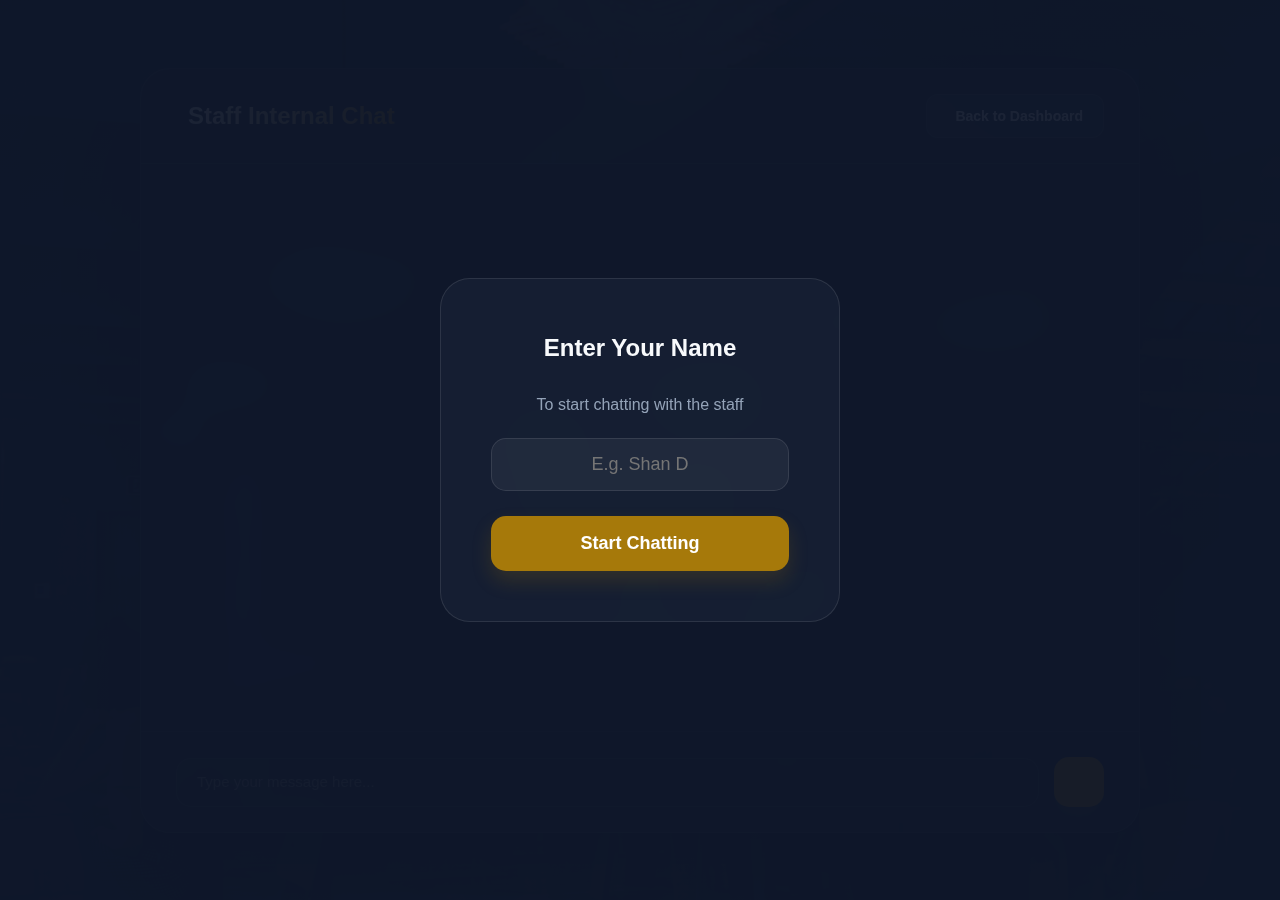
<file: staff-chat.html>
<!DOCTYPE html>
<html lang="en">

<head>
    <meta charset="UTF-8">
    <meta name="viewport" content="width=device-width, initial-scale=1.0">
    <title>Staff Chat | DinePro Advisors</title>
    <link rel="stylesheet" href="style.css">
    <link rel="preconnect" href="https://fonts.googleapis.com">
    <link rel="preconnect" href="https://fonts.gstatic.com" crossorigin>
    <link href="https://fonts.googleapis.com/css2?family=Outfit:wght@300;400;600;700;800&display=swap" rel="stylesheet">
    <link rel="icon" type="image/png" href="logo.png.png">
    <link rel="stylesheet" href="https://cdnjs.cloudflare.com/ajax/libs/font-awesome/6.4.0/css/all.min.css">
    <style>
        :root {
            --admin-bg: #0f172a;
            --admin-card: rgba(15, 23, 42, 0.6);
            --admin-accent: #A6790A;
            --glass: rgba(30, 41, 59, 0.45);
            --glass-border: rgba(255, 255, 255, 0.1);
        }

        body.chat-mode {
            background-color: var(--admin-bg);
            background-image: linear-gradient(rgba(15, 23, 42, 0.85), rgba(15, 23, 42, 0.95)), url('hero2.jpg');
            background-size: cover;
            background-position: center;
            background-attachment: fixed;
            color: #f8fafc;
            height: 100vh;
            display: flex;
            flex-direction: column;
            font-family: 'Outfit', sans-serif;
            overflow: hidden;
        }

        .chat-container {
            max-width: 1000px;
            width: 95%;
            height: 85vh;
            margin: auto;
            background: var(--glass);
            backdrop-filter: blur(20px);
            -webkit-backdrop-filter: blur(20px);
            border-radius: 30px;
            border: 1px solid var(--glass-border);
            display: flex;
            flex-direction: column;
            box-shadow: 0 50px 100px rgba(0, 0, 0, 0.5);
            animation: slideIn 0.8s cubic-bezier(0.175, 0.885, 0.32, 1.275);
        }

        @keyframes slideIn {
            from {
                opacity: 0;
                transform: translateY(30px) scale(0.95);
            }

            to {
                opacity: 1;
                transform: translateY(0) scale(1);
            }
        }

        .chat-header {
            padding: 25px 35px;
            border-bottom: 1px solid var(--glass-border);
            display: flex;
            justify-content: space-between;
            align-items: center;
            background: rgba(255, 255, 255, 0.02);
        }

        .chat-header h1 {
            font-size: 24px;
            font-weight: 800;
            background: linear-gradient(to right, #fff, var(--admin-accent));
            -webkit-background-clip: text;
            -webkit-text-fill-color: transparent;
            margin: 0;
            display: flex;
            align-items: center;
            gap: 12px;
        }

        .chat-messages {
            flex-grow: 1;
            padding: 30px;
            overflow-y: auto;
            display: flex;
            flex-direction: column;
            gap: 20px;
            scroll-behavior: smooth;
        }

        .chat-messages::-webkit-scrollbar {
            width: 6px;
        }

        .chat-messages::-webkit-scrollbar-thumb {
            background: rgba(255, 255, 255, 0.1);
            border-radius: 10px;
        }

        .message {
            max-width: 70%;
            padding: 15px 20px;
            border-radius: 20px;
            position: relative;
            animation: fadeInMsg 0.4s ease;
        }

        @keyframes fadeInMsg {
            from {
                opacity: 0;
                transform: translateX(-10px);
            }

            to {
                opacity: 1;
                transform: translateX(0);
            }
        }

        .message.received {
            align-self: flex-start;
            background: rgba(255, 255, 255, 0.05);
            border: 1px solid var(--glass-border);
            border-bottom-left-radius: 5px;
        }

        .message.sent {
            align-self: flex-end;
            background: linear-gradient(135deg, var(--admin-accent), #8B5E3C);
            color: white;
            border-bottom-right-radius: 5px;
            box-shadow: 0 10px 20px rgba(166, 121, 10, 0.2);
        }

        .message-info {
            font-size: 11px;
            margin-bottom: 5px;
            font-weight: 700;
            text-transform: uppercase;
            letter-spacing: 1px;
            opacity: 0.7;
        }

        .message-time {
            font-size: 10px;
            margin-top: 5px;
            text-align: right;
            opacity: 0.5;
        }

        .chat-input-area {
            padding: 25px 35px;
            background: rgba(0, 0, 0, 0.1);
            border-top: 1px solid var(--glass-border);
            display: flex;
            gap: 15px;
            align-items: center;
        }

        .chat-input {
            flex-grow: 1;
            background: rgba(255, 255, 255, 0.03);
            border: 1px solid var(--glass-border);
            border-radius: 15px;
            padding: 15px 20px;
            color: white;
            font-family: inherit;
            font-size: 15px;
            outline: none;
            transition: 0.3s;
        }

        .chat-input:focus {
            background: rgba(255, 255, 255, 0.07);
            border-color: var(--admin-accent);
            box-shadow: 0 0 15px rgba(166, 121, 10, 0.1);
        }

        .send-btn {
            width: 50px;
            height: 50px;
            border-radius: 15px;
            background: var(--admin-accent);
            border: none;
            color: white;
            cursor: pointer;
            display: flex;
            justify-content: center;
            align-items: center;
            font-size: 18px;
            transition: 0.3s;
            box-shadow: 0 10px 20px rgba(166, 121, 10, 0.2);
        }

        .send-btn:hover {
            transform: scale(1.05) translateY(-2px);
            background: #BF8C12;
            box-shadow: 0 15px 30px rgba(166, 121, 10, 0.3);
        }

        .back-btn {
            background: rgba(255, 255, 255, 0.05);
            border: 1px solid var(--glass-border);
            color: #fff;
            padding: 10px 20px;
            border-radius: 12px;
            text-decoration: none;
            font-size: 14px;
            font-weight: 600;
            transition: 0.3s;
            display: flex;
            align-items: center;
            gap: 8px;
        }

        .back-btn:hover {
            background: rgba(255, 255, 255, 0.1);
            border-color: #fff;
        }

        #name-gate {
            position: fixed;
            top: 0;
            left: 0;
            width: 100%;
            height: 100%;
            background: rgba(15, 23, 42, 0.95);
            display: flex;
            justify-content: center;
            align-items: center;
            z-index: 1000;
        }

        .name-card {
            background: var(--glass);
            padding: 50px;
            border-radius: 30px;
            border: 1px solid var(--glass-border);
            text-align: center;
            width: 100%;
            max-width: 400px;
        }

        .name-card h2 {
            margin-bottom: 25px;
            font-weight: 800;
        }

        .name-card input {
            width: 100%;
            padding: 15px;
            background: rgba(255, 255, 255, 0.05);
            border: 1px solid var(--glass-border);
            border-radius: 15px;
            color: white;
            text-align: center;
            font-size: 18px;
            margin-bottom: 25px;
            outline: none;
        }
    </style>
</head>

<body class="chat-mode">

    <div id="name-gate">
        <div class="name-card">
            <h2>Enter Your Name</h2>
            <p style="color: #94a3b8; margin-bottom: 20px;">To start chatting with the staff</p>
            <input type="text" id="staff-name" placeholder="E.g. Shan D" autofocus>
            <button class="send-btn" style="width: 100%; border-radius: 15px; height: 55px; font-weight: 700;"
                onclick="joinChat()">Start Chatting</button>
        </div>
    </div>

    <div class="chat-container">
        <div class="chat-header">
            <h1><i class="fas fa-comments"></i> Staff Internal Chat</h1>
            <div style="display: flex; gap: 15px;">
                <span id="display-name"
                    style="font-size: 14px; font-weight: 600; color: var(--admin-accent); margin-top: 10px;"></span>
                <a href="admin.html" class="back-btn"><i class="fas fa-arrow-left"></i> Back to Dashboard</a>
            </div>
        </div>

        <div class="chat-messages" id="chat-messages">
            <!-- Messages injected here -->
        </div>

        <div class="chat-input-area">
            <input type="text" id="message-input" class="chat-input" placeholder="Type your message here...">
            <button class="send-btn" id="send-btn" onclick="sendMessage()">
                <i class="fas fa-paper-plane"></i>
            </button>
        </div>
    </div>

    <script type="module" src="firebase-init.js"></script>
    <script>
        let currentUser = "";

        function joinChat() {
            const name = document.getElementById('staff-name').value.trim();
            if (name) {
                currentUser = name;
                document.getElementById('display-name').innerText = "Logged in as: " + name;
                document.getElementById('name-gate').style.display = 'none';
                sessionStorage.setItem('staffName', name);
                initChatSync();
            }
        }

        // Check for existing session
        window.onload = () => {
            const savedName = sessionStorage.getItem('staffName');
            if (savedName) {
                currentUser = savedName;
                document.getElementById('display-name').innerText = "Logged in as: " + savedName;
                document.getElementById('name-gate').style.display = 'none';
                initChatSync();
            }
        };

        function initChatSync() {
            if (typeof window.firebaseDB === 'undefined') {
                window.addEventListener('firebaseLoaded', initChatSync);
                return;
            }

            const chatRef = window.firebaseRef(window.firebaseDB, 'dinepro/staff_chat');
            window.firebaseOnValue(chatRef, (snapshot) => {
                const data = snapshot.val();
                const container = document.getElementById('chat-messages');
                container.innerHTML = '';

                if (data) {
                    Object.values(data).forEach(msg => {
                        const msgDiv = document.createElement('div');
                        const isSent = msg.user === currentUser;
                        msgDiv.className = `message ${isSent ? 'sent' : 'received'}`;

                        const time = new Date(msg.timestamp).toLocaleTimeString([], { hour: '2-digit', minute: '2-digit' });

                        msgDiv.innerHTML = `
                            ${!isSent ? `<div class="message-info">${msg.user}</div>` : ''}
                            <div class="message-body">${msg.text}</div>
                            <div class="message-time">${time}</div>
                        `;
                        container.appendChild(msgDiv);
                    });
                    container.scrollTop = container.scrollHeight;
                }
            });
        }

        function sendMessage() {
            const input = document.getElementById('message-input');
            const text = input.value.trim();

            if (text && window.firebaseDB) {
                const chatRef = window.firebaseRef(window.firebaseDB, 'dinepro/staff_chat');
                window.firebasePush(chatRef, {
                    user: currentUser,
                    text: text,
                    timestamp: Date.now()
                });
                input.value = '';
            }
        }

        // Enter key to send
        document.getElementById('message-input').addEventListener('keypress', (e) => {
            if (e.key === 'Enter') sendMessage();
        });

        document.getElementById('staff-name').addEventListener('keypress', (e) => {
            if (e.key === 'Enter') joinChat();
        });
    </script>
</body>

</html>
</file>
<file: style.css>
:root {
    --primary-color: #5D3A1A;
    /* Rich Brown */
    --secondary-color: #8B5E3C;
    /* Warm Earth */
    --accent-color: #A6790A;
    /* Golden Ochre */
    --text-color: #231206;
    /* Ultra-Dark Espresso for readability */
    --text-light: #5D3A1A;
    --light-gray: #F8F4F0;
    /* Cream Dust */
    --white: #ffffff;
    --glass: rgba(10, 14, 23, 0.8);
    --glass-border: rgba(255, 255, 255, 0.1);
    --transition: all 0.5s cubic-bezier(0.23, 1, 0.32, 1);
}

@keyframes fadeInUp {
    from {
        opacity: 0;
        transform: translateY(30px);
    }

    to {
        opacity: 1;
        transform: translateY(0);
    }
}

@keyframes slideInRight {
    from {
        opacity: 0;
        transform: translateX(50px);
    }

    to {
        opacity: 1;
        transform: translateX(0);
    }
}

* {
    margin: 0;
    padding: 0;
    box-sizing: border-box;
}

body {
    font-family: 'Outfit', sans-serif;
    line-height: 1.6;
    color: var(--white);
    background-color: #020617;
    overflow-x: hidden;
}

.container {
    max-width: 1200px;
    margin: 0 auto;
    padding: 0 20px;
}

/* Top Bar */
.top-bar {
    background: var(--primary-color);
    color: var(--white);
    padding: 10px 0;
    font-size: 14px;
}

.top-bar .container {
    display: flex;
    justify-content: space-between;
    align-items: center;
}

.contact-info span {
    margin-right: 20px;
}

.contact-info i {
    color: var(--secondary-color);
    margin-right: 8px;
}

.top-right {
    display: flex;
    align-items: center;
}

.social-links {
    margin-right: 25px;
}

.social-links a {
    color: var(--white);
    margin-left: 15px;
    transition: var(--transition);
}

.social-links a:hover {
    color: var(--secondary-color);
}

.lang-selector {
    display: flex;
    align-items: center;
    cursor: pointer;
    border-left: 1px solid rgba(255, 255, 255, 0.2);
    padding-left: 20px;
}

.lang-selector img {
    width: 20px;
    margin-right: 8px;
}

/* Header & Nav */
header {
    background: rgba(10, 14, 23, 0.8);
    backdrop-filter: blur(20px);
    -webkit-backdrop-filter: blur(20px);
    border-bottom: 1px solid rgba(255, 255, 255, 0.1);
    padding: 10px 0;
    position: sticky;
    top: 0;
    z-index: 1000;
    transition: var(--transition);
}

header .container {
    display: flex;
    justify-content: space-between;
    align-items: center;
}

.logo {
    display: flex;
    align-items: center;
}

.logo-icon {
    width: 80px;
    height: 80px;
    background: var(--white);
    border-radius: 50%;
    display: flex;
    justify-content: center;
    align-items: center;
    overflow: hidden;
    margin-right: 20px;
    box-shadow: 0 4px 20px rgba(93, 58, 26, 0.15);
}

.logo-icon img {
    width: 100%;
    height: 100%;
    object-fit: contain;
    padding: 2px;
}

.logo-text {
    display: flex;
    flex-direction: column;
    justify-content: center;
}

.logo-text .main {
    font-size: 32px;
    font-weight: 800;
    letter-spacing: -0.5px;
    color: var(--white);
    line-height: 1;
}

.logo-text .sub {
    font-size: 14px;
    letter-spacing: 6px;
    font-weight: 600;
    color: var(--secondary-color);
    text-transform: uppercase;
    margin-top: 5px;
}

.nav-links {
    display: flex;
    list-style: none;
}

.nav-links li {
    margin-left: 30px;
    position: relative;
}

.nav-links a {
    text-decoration: none;
    color: var(--white);
    font-weight: 600;
    font-size: 13px;
    letter-spacing: 1px;
    transition: var(--transition);
    opacity: 0.8;
}

.nav-links a:hover,
.nav-links a.active {
    color: var(--accent-color);
    opacity: 1;
}

.dropdown-menu {
    position: absolute;
    top: 100%;
    left: 0;
    background: rgba(10, 14, 23, 0.95);
    backdrop-filter: blur(15px);
    -webkit-backdrop-filter: blur(15px);
    border: 1px solid var(--glass-border);
    list-style: none;
    padding: 10px 0;
    min-width: 220px;
    opacity: 0;
    visibility: hidden;
    transform: translateY(15px);
    transition: var(--transition);
    border-radius: 12px;
    box-shadow: 0 10px 30px rgba(0, 0, 0, 0.5);
}

.dropdown:hover .dropdown-menu {
    opacity: 1;
    visibility: visible;
    transform: translateY(0);
}

.dropdown-menu li {
    margin: 0;
}

.dropdown-menu a {
    padding: 12px 20px;
    display: block;
    font-size: 13px;
    color: var(--white);
    opacity: 0.8;
}

.dropdown-menu a:hover {
    background: rgba(0, 242, 255, 0.1);
    color: var(--secondary-color);
    opacity: 1;
}

/* Hero Section */
.hero {
    height: 80vh;
    position: relative;
    color: var(--white);
    overflow: hidden;
}

/* Hero Section Slider Styles */
.hero-slider {
    width: 100%;
    height: 100%;
    position: relative;
    overflow: hidden;
}

.slide {
    position: absolute;
    top: 0;
    left: 0;
    width: 100%;
    height: 100%;
    opacity: 0;
    visibility: hidden;
    transition: opacity 1s ease-in-out, transform 1.5s ease;
    background-size: cover;
    background-position: center;
    display: flex;
    align-items: center;
    z-index: 1;
}

.slide.active {
    opacity: 1;
    visibility: visible;
    z-index: 2;
}

.slide.active .hero-content {
    animation: fadeInUp 1s ease forwards 0.5s;
}

.slide .hero-content {
    opacity: 0;
    max-width: 800px;
    position: relative;
    z-index: 2;
}

.tagline {
    background: var(--primary-color);
    color: white;
    display: inline-block;
    padding: 8px 18px;
    font-weight: 700;
    font-size: 13px;
    letter-spacing: 3px;
    margin-bottom: 25px;
    border-left: 4px solid var(--secondary-color);
}

.hero h1 {
    font-size: 72px;
    line-height: 1.1;
    font-weight: 800;
    margin-bottom: 25px;
    color: var(--white);
}

.hero h1 span {
    background: linear-gradient(to right, var(--secondary-color), var(--accent-color));
    background-clip: text;
    -webkit-background-clip: text;
    -webkit-text-fill-color: transparent;
    padding: 0;
}

.hero p {
    font-size: 18px;
    margin-bottom: 30px;
    opacity: 0.9;
}

.btn {
    display: inline-block;
    padding: 15px 35px;
    text-decoration: none;
    font-weight: 600;
    font-size: 16px;
    border-radius: 5px;
    transition: var(--transition);
    cursor: pointer;
}

.hero-btns .btn {
    margin-right: 15px;
}

.btn-primary {
    background: var(--primary-color);
    color: var(--white);
}

.btn-primary:hover {
    background: var(--accent-color);
}

.btn-outline {
    border: 2px solid var(--white);
    color: var(--white);
}

.btn-outline:hover {
    background: var(--white);
    color: var(--primary-color);
}

.slider-arrows {
    position: absolute;
    width: 100%;
    top: 50%;
    transform: translateY(-50%);
    display: flex;
    justify-content: space-between;
    padding: 0 30px;
    z-index: 5;
}

.arrow {
    width: 50px;
    height: 50px;
    background: rgba(255, 255, 255, 0.2);
    display: flex;
    justify-content: center;
    align-items: center;
    border-radius: 50%;
    cursor: pointer;
    transition: var(--transition);
}

.arrow:hover {
    background: var(--secondary-color);
}

/* Mini Features */
.mini-features {
    background: rgba(255, 255, 255, 0.03);
    backdrop-filter: blur(10px);
    -webkit-backdrop-filter: blur(10px);
    color: var(--white);
    padding: 40px 0;
    border-top: 1px solid rgba(255, 255, 255, 0.1);
    border-bottom: 1px solid rgba(255, 255, 255, 0.1);
}

.mini-features .container {
    display: flex;
    justify-content: space-around;
}

.feature-item {
    text-align: center;
}

.feature-item i {
    font-size: 30px;
    color: var(--secondary-color);
    margin-bottom: 15px;
}

/* About Section */
.about-section {
    background: transparent;
    position: relative;
    overflow: hidden;
}

.about-section::before {
    content: '';
    position: absolute;
    top: 0;
    left: 0;
    width: 100%;
    height: 100%;
    background: radial-gradient(circle at 10% 20%, rgba(166, 121, 10, 0.02) 0%, transparent 40%);
    pointer-events: none;
}

@media (max-width: 992px) {
    .about-grid {
        grid-template-columns: 1fr !important;
        gap: 40px !important;
        text-align: center;
    }

    .about-text .section-header {
        text-align: center !important;
    }

    .about-text .divider {
        margin: 0 auto !important;
    }
}

/* Services */
.section-padding {
    padding: 100px 0;
}

.section-header {
    text-align: center;
    margin-bottom: 70px;
}

.tagline {
    display: inline-block;
    background: var(--light-gray);
    border-left: 4px solid var(--accent-color);
    padding: 10px 25px;
    color: var(--primary-color);
    font-size: 14px;
    font-weight: 700;
    letter-spacing: 2px;
    text-transform: uppercase;
    margin-bottom: 30px;
}

.section-tagline {
    display: block;
    color: var(--secondary-color);
    font-weight: 700;
    font-size: 13px;
    letter-spacing: 4px;
    margin-bottom: 10px;
    text-transform: uppercase;
}

.section-header h2 {
    font-size: 45px;
    color: var(--white);
    margin-bottom: 20px;
    font-weight: 800;
    text-transform: capitalize;
    letter-spacing: -1px;
}

.divider {
    width: 60px;
    height: 4px;
    background: linear-gradient(to right, var(--primary-color), var(--accent-color));
    margin: 0 auto;
    border-radius: 2px;
    box-shadow: 0 4px 10px rgba(93, 58, 26, 0.1);
}

.services-grid {
    display: grid;
    grid-template-columns: repeat(auto-fit, minmax(250px, 1fr));
    gap: 30px;
}

.service-card {
    background: rgba(255, 255, 255, 0.05);
    backdrop-filter: blur(20px);
    -webkit-backdrop-filter: blur(20px);
    padding: 0;
    text-align: center;
    box-shadow: 0 20px 50px rgba(0, 0, 0, 0.3);
    border-radius: 30px;
    transition: all 0.5s cubic-bezier(0.165, 0.84, 0.44, 1);
    border: 1px solid rgba(255, 255, 255, 0.1);
    position: relative;
    overflow: hidden;
    display: flex;
    flex-direction: column;
}

.service-img {
    width: 100%;
    height: 200px;
    object-fit: cover;
    transition: var(--transition);
}

.service-card:hover .service-img {
    transform: scale(1.1);
}

.service-body {
    padding: 30px;
    position: relative;
    z-index: 2;
    flex-grow: 1;
}

.service-card::before {
    content: '';
    position: absolute;
    top: 0;
    left: 0;
    width: 100%;
    height: 100%;
    background: linear-gradient(135deg, var(--secondary-color), var(--primary-color));
    opacity: 0;
    transition: var(--transition);
    z-index: 1;
}

.service-card:hover::before {
    opacity: 0.05;
}

.service-card:hover {
    transform: translateY(-15px) scale(1.02);
    box-shadow: 0 35px 70px rgba(0, 0, 0, 0.5);
    border-color: var(--accent-color);
    background: rgba(255, 255, 255, 0.08);
}

.service-card h3 {
    color: var(--white);
    font-size: 22px;
    margin-bottom: 15px;
}

.service-card p {
    color: rgba(255, 255, 255, 0.7);
    font-size: 15px;
    line-height: 1.7;
}

.icon-box {
    width: 75px;
    height: 75px;
    background: linear-gradient(135deg, var(--primary-color), var(--secondary-color));
    color: var(--white);
    display: flex;
    justify-content: center;
    align-items: center;
    font-size: 30px;
    border-radius: 20px;
    margin: 0 auto 30px;
    transition: var(--transition);
    position: relative;
    z-index: 2;
    box-shadow: 0 10px 20px rgba(0, 0, 0, 0.2);
    border: 1px solid rgba(255, 255, 255, 0.1);
}

.service-card:hover .icon-box {
    background: var(--primary-color);
    color: var(--white);
}

/* Chat Widget System */
.chat-widget {
    position: fixed;
    bottom: 25px;
    right: 25px;
    z-index: 999999 !important;
    font-family: 'Outfit', sans-serif;
}

.chat-toggle {
    display: flex;
    flex-direction: column;
    align-items: center;
    cursor: pointer;
}

.chat-bubble {
    background: var(--secondary-color);
    width: 60px;
    height: 60px;
    border-radius: 50%;
    display: flex;
    justify-content: center;
    align-items: center;
    box-shadow: 0 5px 20px rgba(0, 0, 0, 0.2);
    position: relative;
    transition: var(--transition);
}

.chat-bubble i {
    color: white;
    font-size: 24px;
}

.chat-bubble:hover {
    transform: scale(1.1);
}

.badge {
    position: absolute;
    top: -5px;
    right: -5px;
    background: #ff4757;
    color: white;
    width: 20px;
    height: 20px;
    border-radius: 50%;
    display: flex;
    justify-content: center;
    align-items: center;
    font-size: 10px;
    font-weight: 700;
    border: 2px solid var(--white);
    box-shadow: 0 2px 5px rgba(0, 0, 0, 0.2);
}

.chat-label {
    background: var(--secondary-color);
    color: white;
    padding: 4px 12px;
    border-radius: 12px;
    font-size: 11px;
    font-weight: 700;
    margin-top: 8px;
    box-shadow: 0 2px 5px rgba(0, 0, 0, 0.1);
}

/* Chat Window */
.chat-window {
    position: absolute;
    bottom: 85px;
    right: 0;
    width: 350px;
    max-width: calc(100vw - 20px);
    background: rgba(10, 14, 23, 0.95) !important;
    backdrop-filter: blur(25px);
    -webkit-backdrop-filter: blur(25px);
    border-radius: 15px;
    box-shadow: 0 10px 40px rgba(0, 0, 0, 0.6) !important;
    border: 1px solid rgba(255, 255, 255, 0.1);
    display: none;
    flex-direction: column;
    overflow: hidden;
    animation: fadeInUp 0.4s ease;
    z-index: 1000000 !important;
}

@media (max-width: 768px) {
    .chat-window {
        position: fixed;
        width: 100vw !important;
        height: 100vh !important;
        top: 0 !important;
        left: 0 !important;
        bottom: 0 !important;
        right: 0 !important;
        max-width: 100vw !important;
        border-radius: 0 !important;
        z-index: 1000001 !important;
    }
}

.chat-header {
    background: var(--primary-color);
    padding: 30px 25px 40px;
    color: white;
    position: relative;
}

.close-chat {
    position: absolute;
    top: 15px;
    right: 15px;
    background: none;
    border: none;
    color: white;
    font-size: 24px;
    cursor: pointer;
    opacity: 0.8;
}

.header-content p {
    font-size: 16px;
    font-weight: 600;
    line-height: 1.4;
    margin-top: 10px;
}

.chat-body {
    background: var(--secondary-color);
    /* Matches header in the ref image */
    padding: 0 15px 20px;
}

.chat-card {
    background: rgba(255, 255, 255, 0.08);
    border-radius: 12px;
    padding: 20px;
    margin-bottom: 15px;
    box-shadow: 0 4px 10px rgba(0, 0, 0, 0.2);
    border: 1px solid rgba(255, 255, 255, 0.1);
}

.chat-card h4 {
    color: var(--white);
    font-size: 15px;
    margin-bottom: 12px;
}

.search-box {
    display: flex;
    align-items: center;
    background: #f8f9fa;
    border: 1px solid #eee;
    padding: 10px 15px;
    border-radius: 8px;
}

.search-box i {
    color: #999;
    margin-right: 10px;
}

.search-box input {
    border: none;
    background: none;
    outline: none;
    width: 100%;
    font-size: 14px;
}

/* Search Results Styles */
.search-results {
    margin-top: 15px;
    max-height: 200px;
    overflow-y: auto;
    display: none;
}

.result-item {
    padding: 10px;
    border-bottom: 1px solid #f0f0f0;
    cursor: pointer;
    transition: var(--transition);
    text-align: left;
}

.result-item:last-child {
    border-bottom: none;
}

.result-item:hover {
    background: #f9f9f9;
}

.result-item h5 {
    font-size: 13px;
    color: var(--primary-color);
    margin-bottom: 3px;
}

.result-item p {
    font-size: 11px;
    color: #888;
    margin: 0;
}

.no-results {
    font-size: 13px;
    color: #999;
    padding: 10px;
}

.conversation-card {
    display: flex;
    justify-content: space-between;
    align-items: center;
    cursor: pointer;
    transition: var(--transition);
}

.conversation-card:hover {
    background: #fdfdfd;
    transform: translateY(-2px);
}

.card-left h4 {
    margin-bottom: 4px;
}

.card-left p {
    font-size: 13px;
    color: #777;
}

.card-right i {
    color: var(--secondary-color);
    font-size: 20px;
}

.chat-footer {
    padding: 15px;
    text-align: center;
    border-top: 1px solid #eee;
    background: white;
}

.footer-icons {
    display: flex;
    justify-content: space-around;
    margin-bottom: 15px;
}

.footer-icons i {
    font-size: 22px;
    color: #999;
    cursor: pointer;
}

.footer-icons i.active {
    color: var(--secondary-color);
}

.powered-by {
    font-size: 11px;
    color: #999;
    display: flex;
    align-items: center;
    justify-content: center;
}

/* New Chat View Styles */
#chatMessagesView {
    display: none;
    flex-direction: column;
    flex-grow: 1;
    min-height: 350px;
    background: #f0f2f5;
}

@media (max-width: 480px) {
    #chatMessagesView {
        height: auto;
    }
}

.messages-container {
    flex-grow: 1;
    padding: 15px;
    overflow-y: auto;
    display: flex;
    flex-direction: column;
    gap: 10px;
}

.message {
    max-width: 80%;
    padding: 10px 14px;
    border-radius: 15px;
    font-size: 13px;
    line-height: 1.4;
    position: relative;
    animation: fadeInUp 0.3s ease;
}

.message.bot {
    align-self: flex-start;
    background: white;
    color: var(--text-color);
    border-bottom-left-radius: 2px;
    box-shadow: 0 2px 5px rgba(0, 0, 0, 0.05);
}

.message.user {
    align-self: flex-end;
    background: var(--primary-color);
    color: white;
    border-bottom-right-radius: 2px;
}

.message-input-area {
    display: flex;
    padding: 10px;
    background: white;
    border-top: 1px solid #eee;
    gap: 8px;
}

.message-input-area input {
    flex-grow: 1;
    border: 1px solid #eee;
    padding: 10px 15px;
    border-radius: 20px;
    outline: none;
    font-family: inherit;
    font-size: 13px;
}

.message-input-area button {
    background: var(--secondary-color);
    color: white;
    border: none;
    width: 40px;
    height: 40px;
    border-radius: 50%;
    cursor: pointer;
    transition: var(--transition);
    display: flex;
    justify-content: center;
    align-items: center;
}

.message-input-area button:hover {
    background: var(--primary-color);
    transform: scale(1.05);
}

.chat-body {
    background: var(--secondary-color);
    padding: 0;
    min-height: 100px;
    flex-grow: 1;
    display: flex;
    flex-direction: column;
}

#chatHome {
    padding: 20px 15px;
    flex-grow: 1;
    overflow-y: auto;
}

/* Portfolio Section */
.portfolio-grid {
    display: grid;
    grid-template-columns: repeat(auto-fit, minmax(280px, 1fr));
    gap: 25px;
}

.portfolio-item {
    position: relative;
    border-radius: 20px;
    overflow: hidden;
    height: 300px;
    border: 1px solid var(--glass-border);
    transition: var(--transition);
}

.portfolio-item img {
    width: 100%;
    height: 100%;
    object-fit: cover;
    transition: var(--transition);
}

.item-overlay {
    position: absolute;
    bottom: -100%;
    left: 0;
    width: 100%;
    height: 100%;
    background: linear-gradient(to top, rgba(10, 14, 23, 0.9), transparent);
    display: flex;
    justify-content: center;
    align-items: flex-end;
    padding-bottom: 30px;
    transition: var(--transition);
}

.portfolio-item:hover .item-overlay {
    bottom: 0;
}

.portfolio-item:hover img {
    transform: scale(1.1);
}

.portfolio-item:hover {
    border-color: var(--secondary-color);
    box-shadow: 0 0 30px rgba(0, 242, 255, 0.2);
}

.item-overlay h3 {
    color: var(--secondary-color);
    font-size: 18px;
    text-transform: uppercase;
    letter-spacing: 2px;
}

/* Page Header Styles */
.page-header {
    padding: 120px 0 60px;
    background-size: cover;
    background-position: center;
    text-align: center;
    border-bottom: 1px solid var(--glass-border);
}

.page-header h1 {
    font-size: 56px;
    font-weight: 800;
    color: var(--white);
    margin-bottom: 15px;
    text-transform: uppercase;
    letter-spacing: 2px;
}

.breadcrumb {
    color: var(--secondary-color);
    font-size: 14px;
    font-weight: 600;
    letter-spacing: 1px;
}

.breadcrumb a {
    color: var(--white);
    text-decoration: none;
    transition: var(--transition);
}

.breadcrumb a:hover {
    color: var(--secondary-color);
}

.breadcrumb i {
    font-size: 10px;
    margin: 0 10px;
    opacity: 0.5;
}

/* Contact Page Grid */
.contact-grid {
    display: grid;
    grid-template-columns: 1fr 2fr;
    gap: 50px;
    align-items: flex-start;
}

.contact-info-cards {
    display: flex;
    flex-direction: column;
    gap: 20px;
    width: 100%;
}

.info-card {
    display: flex;
    align-items: center;
    padding: 20px 30px;
    background: var(--light-gray);
    border: 1px solid var(--glass-border);
    border-radius: 15px;
    transition: var(--transition);
    width: 100%;
}

.info-card:hover {
    background: var(--white);
    border-color: var(--accent-color);
    box-shadow: 0 10px 20px rgba(93, 58, 26, 0.05);
    transform: translateX(10px);
}

.info-icon {
    width: 50px;
    height: 50px;
    background: var(--white);
    border-radius: 50%;
    display: flex;
    justify-content: center;
    align-items: center;
    color: var(--primary-color);
    font-size: 20px;
    margin-right: 20px;
    flex-shrink: 0;
    box-shadow: 0 4px 10px rgba(93, 58, 26, 0.1);
}

.info-text p {
    color: var(--text-color);
    font-size: 15px;
    line-height: 1.6;
    margin: 0;
}

.futuristic-form {
    display: flex;
    flex-direction: column;
    gap: 20px;
}

.form-group {
    width: 100%;
}

.half-grid {
    display: grid;
    grid-template-columns: 1fr 1fr;
    gap: 20px;
}

.futuristic-form input,
.futuristic-form textarea {
    width: 100%;
    padding: 15px 20px;
    background: var(--white);
    border: 1px solid var(--glass-border);
    border-radius: 8px;
    color: var(--text-color);
    font-family: inherit;
    font-size: 15px;
    transition: var(--transition);
}

.futuristic-form input:focus,
.futuristic-form textarea:focus {
    outline: none;
    border-color: var(--secondary-color);
    background: rgba(255, 255, 255, 0.08);
    box-shadow: 0 0 15px rgba(0, 242, 255, 0.1);
}

.submit-btn {
    padding: 15px 40px;
    font-weight: 700;
    letter-spacing: 2px;
    border-radius: 50px;
    cursor: pointer;
}

.submit-btn:hover {
    box-shadow: 0 0 25px rgba(0, 242, 255, 0.4);
}

/* Footer Modern Layout */
footer {
    background: linear-gradient(rgba(45, 27, 13, 0.95), rgba(45, 27, 13, 0.95)), url('hero.jpg');
    background-size: cover;
    background-position: center;
    background-attachment: fixed;
    color: #d7ccc8;
    padding: 80px 0 0;
    border-top: 1px solid var(--glass-border);
}

.footer-content {
    display: grid;
    grid-template-columns: 2fr 1fr;
    gap: 60px;
    padding-bottom: 60px;
}

.footer-col h3 {
    color: var(--white);
    font-size: 18px;
    font-weight: 700;
    letter-spacing: 2px;
    margin-bottom: 15px;
}

.footer-divider {
    width: 40px;
    height: 2px;
    background: var(--white);
    margin-bottom: 25px;
}

.about-col p {
    font-size: 14px;
    line-height: 1.8;
    margin-bottom: 30px;
}

.footer-social {
    display: flex;
    gap: 15px;
}

.footer-social a {
    width: 40px;
    height: 40px;
    border: 1px solid rgba(255, 255, 255, 0.3);
    border-radius: 50%;
    display: flex;
    justify-content: center;
    align-items: center;
    color: var(--white);
    transition: var(--transition);
}

.footer-social a:hover {
    background: var(--secondary-color);
    border-color: var(--secondary-color);
    transform: translateY(-5px);
}

.footer-links {
    list-style: none;
}

.footer-links li {
    margin-bottom: 12px;
}

.footer-links a {
    color: #bbb;
    text-decoration: none;
    font-size: 15px;
    transition: var(--transition);
}

.footer-links a:hover {
    color: var(--secondary-color);
    padding-left: 10px;
}

/* FB Mock Plugin */
.fb-mock-plugin {
    background: #f8f9fa;
    border-radius: 4px;
    padding: 10px;
    color: #333;
    max-width: 300px;
}

.fb-header {
    display: flex;
    align-items: center;
    margin-bottom: 15px;
}

.fb-logo {
    width: 45px;
    height: 45px;
    border-radius: 4px;
    border: 1px solid #ddd;
    margin-right: 10px;
}

.fb-text {
    display: flex;
    flex-direction: column;
}

.fb-name {
    color: #3b5998;
    font-weight: 700;
    font-size: 14px;
}

.fb-followers {
    font-size: 11px;
    color: #777;
}

.fb-btns {
    display: flex;
    justify-content: space-between;
}

.fb-btns button {
    background: #f5f6f7;
    border: 1px solid #dddfe2;
    padding: 4px 10px;
    border-radius: 2px;
    font-size: 12px;
    font-weight: 600;
    cursor: pointer;
    color: #4b4f56;
}

.fb-btns button:hover {
    background: #ebedf0;
}

.footer-bottom {
    background: #1a0f08;
    padding: 25px 0;
    text-align: center;
    border-top: 1px solid rgba(255, 255, 255, 0.05);
}

.footer-bottom p {
    font-size: 13px;
    margin: 0;
    padding: 0 20px;
    line-height: 1.6;
}

/* Comprehensive Responsive Styles */
@media (max-width: 1024px) {

    /* Header & Mobile Nav */
    .top-bar {
        display: none !important;
    }

    .top-bar .container {
        flex-direction: column;
        gap: 8px;
        align-items: center;
    }

    .top-bar .contact-info {
        flex-direction: row;
        flex-wrap: wrap;
        justify-content: center;
        gap: 15px;
        font-size: 12px;
    }

    .top-bar .top-right {
        display: flex;
        justify-content: center;
        align-items: center;
        gap: 20px;
        border-top: 1px solid rgba(255, 255, 255, 0.05);
        padding-top: 8px;
        width: 100%;
    }

    .top-bar .social-links {
        margin: 0;
    }

    header {
        padding: 5px 0 !important;
        position: sticky;
        top: 0;
        z-index: 10001;
    }

    header .container {
        padding: 0 15px;
        display: flex;
        justify-content: space-between;
        align-items: center;
    }

    .logo {
        gap: 10px !important;
    }

    .logo-icon {
        width: 50px !important;
        height: 50px !important;
        margin-right: 0 !important;
    }

    .logo-text .main {
        font-size: 20px !important;
    }

    .logo-text .sub {
        font-size: 8px !important;
        letter-spacing: 2px !important;
    }

    .mobile-toggle {
        display: block;
        cursor: pointer;
        z-index: 10003;
        width: 25px;
        height: 18px;
        position: relative;
    }

    .mobile-toggle span {
        display: block;
        width: 100%;
        height: 2px;
        background: var(--white);
        margin-bottom: 5px;
        transition: var(--transition);
        border-radius: 2px;
    }

    .mobile-toggle.active span:nth-child(1) {
        transform: translateY(7px) rotate(45deg);
        background: var(--secondary-color);
    }

    .mobile-toggle.active span:nth-child(2) {
        opacity: 0;
    }

    .mobile-toggle.active span:nth-child(3) {
        transform: translateY(-7px) rotate(-45deg);
        background: var(--secondary-color);
    }

    .nav-links {
        position: fixed;
        top: 0;
        right: -100%;
        width: 85%;
        height: 100vh;
        background: rgba(10, 14, 23, 0.98);
        backdrop-filter: blur(25px);
        -webkit-backdrop-filter: blur(25px);
        display: flex;
        flex-direction: column;
        justify-content: center;
        align-items: center;
        transition: 0.6s cubic-bezier(0.165, 0.84, 0.44, 1);
        z-index: 10002;
        border-left: 1px solid rgba(255, 255, 255, 0.1);
        box-shadow: -15px 0 45px rgba(0, 0, 0, 0.5);
    }

    .nav-links.active {
        right: 0;
    }

    .nav-links li {
        margin: 18px 0;
        width: 100%;
        text-align: center;
    }

    .nav-links a {
        font-size: 20px;
        font-weight: 700;
        letter-spacing: 1.5px;
        display: block;
        padding: 10px;
    }

    .dropdown-menu {
        position: static;
        opacity: 1;
        visibility: visible;
        transform: none;
        background: rgba(93, 58, 26, 0.03);
        box-shadow: none;
        border: none;
        text-align: center;
        display: none;
        margin-top: 10px;
        border-radius: 0;
    }

    .dropdown.active .dropdown-menu {
        display: block;
    }

    /* Hero Section */
    .hero {
        height: 70vh;
    }

    .hero h1 {
        font-size: 36px;
        line-height: 1.2;
        margin-bottom: 20px;
    }

    .hero p {
        font-size: 15px;
        margin-bottom: 25px;
    }

    .hero-btns {
        display: flex;
        flex-direction: column;
        gap: 12px;
    }

    .btn {
        width: 100%;
        text-align: center;
        margin-right: 0;
        padding: 12px 25px;
    }

    /* Sections */
    .section-padding {
        padding: 60px 0;
    }

    .section-header {
        margin-bottom: 40px;
    }

    .section-header h2 {
        font-size: 32px;
    }

    /* Grids */
    .services-grid {
        grid-template-columns: 1fr;
    }

    .contact-info-cards {
        grid-template-columns: 1fr;
        gap: 20px;
    }

    .contact-grid {
        grid-template-columns: 1fr;
        gap: 40px;
    }

    /* Page Specific */
    .page-header {
        padding: 100px 0 50px;
    }

    .page-header h1 {
        font-size: 32px;
    }
}

@media (max-width: 480px) {
    .container {
        padding: 0 20px;
    }

    .hero h1 {
        font-size: 32px;
        line-height: 1.1;
    }

    .logo-text .main {
        font-size: 20px;
        letter-spacing: -0.5px;
        font-weight: 800;
    }

    .logo-text .sub {
        font-size: 8px;
        letter-spacing: 2px;
    }

    .logo-icon {
        width: 45px;
        height: 45px;
        margin-right: 12px;
    }

    .hero-btns .btn {
        font-size: 15px;
        padding: 14px 25px;
        border-radius: 12px;
    }

    .section-header h2 {
        font-size: 28px;
    }
}

/* Reviews Section */
.reviews-section {
    background: transparent;
}

.reviews-container {
    display: grid;
    grid-template-columns: repeat(auto-fit, minmax(320px, 1fr));
    gap: 30px;
    margin-bottom: 50px;
}

.review-card {
    background: rgba(255, 255, 255, 0.05);
    padding: 30px;
    border-radius: 20px;
    box-shadow: 0 10px 30px rgba(0, 0, 0, 0.2);
    border: 1px solid rgba(255, 255, 255, 0.1);
    transition: var(--transition);
    display: flex;
    flex-direction: column;
    justify-content: space-between;
    backdrop-filter: blur(10px);
}

.review-card:hover {
    transform: translateY(-5px);
    box-shadow: 0 10px 30px rgba(93, 58, 26, 0.1);
}

.review-stars {
    color: #FFD700;
    margin-bottom: 15px;
    font-size: 16px;
    letter-spacing: 2px;
}

.review-text {
    font-size: 15px;
    color: rgba(255, 255, 255, 0.8);
    margin-bottom: 25px;
    font-style: italic;
    line-height: 1.8;
}

.reviewer-info {
    display: flex;
    align-items: center;
    border-top: 1px solid var(--glass-border);
    padding-top: 20px;
}

.reviewer-avatar {
    width: 50px;
    height: 50px;
    background: linear-gradient(135deg, var(--primary-color), var(--secondary-color));
    color: white;
    border-radius: 50%;
    display: flex;
    justify-content: center;
    align-items: center;
    font-weight: 800;
    font-size: 20px;
    margin-right: 15px;
    box-shadow: 0 4px 10px rgba(93, 58, 26, 0.2);
}

.reviewer-name {
    font-weight: 700;
    color: var(--white);
    margin-bottom: 2px;
}

.reviewer-date {
    font-size: 12px;
    color: #888;
}

/* Add Review Form */
.add-review-form {
    background: rgba(0, 0, 0, 0.3);
    padding: 40px;
    border-radius: 30px;
    box-shadow: 0 20px 50px rgba(0, 0, 0, 0.4);
    max-width: 850px;
    margin: 0 auto;
    border: 1px solid rgba(255, 255, 255, 0.1);
    backdrop-filter: blur(20px);
}

.add-review-form .form-header {
    text-align: center;
    margin-bottom: 30px;
}

.add-review-form .form-header h3 {
    font-size: 28px;
    color: var(--white);
    margin-bottom: 5px;
}

.add-review-form .form-header p {
    color: #777;
    font-size: 15px;
}

.add-review-form .form-row {
    display: grid;
    grid-template-columns: 1fr 1fr;
    gap: 20px;
}

.add-review-form .form-group {
    margin-bottom: 20px;
}

.add-review-form input,
.add-review-form select,
.add-review-form textarea {
    width: 100%;
    padding: 16px;
    border: 1px solid rgba(93, 58, 26, 0.15);
    border-radius: 8px;
    font-family: inherit;
    font-size: 15px;
    background: #fcfcfc;
    transition: var(--transition);
    color: var(--text-color);
}

.add-review-form input:focus,
.add-review-form select:focus,
.add-review-form textarea:focus {
    outline: none;
    border-color: var(--accent-color);
    box-shadow: 0 0 0 3px rgba(166, 121, 10, 0.1);
    background: white;
}

.add-review-form button {
    width: 100%;
    padding: 16px;
    border: none;
    cursor: pointer;
    font-size: 16px;
    font-weight: 700;
    text-transform: uppercase;
    letter-spacing: 1px;
}

@media (max-width: 768px) {
    .add-review-form .form-row {
        grid-template-columns: 1fr;
    }

    .add-review-form {
        padding: 25px;
    }
}

/* Booking Section Styles */
.booking-container {
    max-width: 900px;
    margin: 40px auto 0;
}

.booking-form-wrapper {
    background: rgba(255, 255, 255, 0.03);
    padding: 60px;
    border-radius: 40px;
    box-shadow: 0 40px 80px rgba(0, 0, 0, 0.5);
    border: 1px solid rgba(255, 255, 255, 0.1);
    backdrop-filter: blur(30px);
}

.half-grid {
    display: grid;
    grid-template-columns: 1fr 1fr;
    gap: 30px;
}

@media (max-width: 768px) {
    .half-grid {
        grid-template-columns: 1fr;
        gap: 20px;
    }

    .booking-form-wrapper {
        padding: 30px 20px;
    }
}

.booking-section .form-group {
    margin-bottom: 25px;
    text-align: left;
}

.booking-section .form-group label {
    display: block;
    font-size: 14px;
    font-weight: 700;
    color: var(--accent-color);
    margin-bottom: 10px;
    letter-spacing: 0.5px;
}

.booking-section .form-group input,
.booking-section .form-group select,
.booking-section .form-group textarea {
    width: 100%;
    padding: 18px 25px;
    border: 1px solid rgba(255, 255, 255, 0.2);
    border-radius: 12px;
    font-family: 'Outfit', sans-serif;
    font-size: 15px;
    background: rgba(255, 255, 255, 0.05);
    transition: var(--transition);
    outline: none;
    color: var(--white);
}

.booking-section .form-group input:focus,
.booking-section .form-group select:focus,
.booking-section .form-group textarea:focus {
    border-color: var(--accent-color);
    background: rgba(255, 255, 255, 0.1);
    box-shadow: 0 10px 30px rgba(166, 121, 10, 0.1);
}

.booking-section .form-group textarea {
    resize: vertical;
}

/* Collapsible Form Styles */
.form-collapsible {
    max-height: 0;
    overflow: hidden;
    transition: all 0.8s cubic-bezier(0.4, 0, 0.2, 1);
    opacity: 0;
    pointer-events: none;
    transform: translateY(20px);
}

.form-collapsible.active {
    max-height: 2000px;
    opacity: 1;
    pointer-events: all;
    transform: translateY(0);
    margin-top: 40px;
}

.toggle-form-btn {
    background: var(--primary-color);
    color: var(--white);
    padding: 15px 40px;
    border-radius: 50px;
    font-weight: 700;
    font-size: 15px;
    letter-spacing: 1px;
    border: none;
    cursor: pointer;
    transition: var(--transition);
    box-shadow: 0 10px 20px rgba(93, 58, 26, 0.15);
    display: inline-flex;
    align-items: center;
    gap: 12px;
    margin: 0 auto;
}

.toggle-form-btn:hover {
    background: var(--accent-color);
    transform: translateY(-5px);
    box-shadow: 0 15px 30px rgba(166, 121, 10, 0.25);
}

.toggle-form-btn i {
    transition: var(--transition);
}

.toggle-form-btn.active i {
    transform: rotate(45deg);
}

.form-toggle-wrapper {
    text-align: center;
    margin-top: 20px;
}

/* Typing Animation */
.typing {
    display: flex;
    gap: 5px;
    padding: 12px 18px !important;
    width: fit-content;
}

.typing .dot {
    width: 6px;
    height: 6px;
    background: #888;
    border-radius: 50%;
    animation: bounce 1.4s infinite ease-in-out both;
}

.typing .dot:nth-child(1) {
    animation-delay: -0.32s;
}

.typing .dot:nth-child(2) {
    animation-delay: -0.16s;
}

@keyframes bounce {

    0%,
    80%,
    100% {
        transform: scale(0);
    }

    40% {
        transform: scale(1.0);
    }
}

.message.bot {
    align-self: flex-start;
    background: #f1f1f1;
    color: #333;
    border-bottom-left-radius: 2px;
}

.message.user {
    align-self: flex-end;
    background: var(--primary-color);
    color: white;
    border-bottom-right-radius: 2px;
}

/* --- Premium Preloader --- */
#preloader {
    position: fixed;
    top: 0;
    left: 0;
    width: 100%;
    height: 100%;
    background: #020617;
    display: flex;
    justify-content: center;
    align-items: center;
    z-index: 10000000;
    transition: opacity 0.8s cubic-bezier(0.77, 0, 0.175, 1), visibility 0.8s;
}

.loader-content {
    text-align: center;
    position: relative;
}

.loader-logo {
    width: 120px;
    height: 120px;
    margin: 0 auto 30px;
    animation: loaderScale 2s infinite ease-in-out;
}

.loader-logo img {
    width: 100%;
    height: 100%;
    object-fit: contain;
}

.loader-spinner {
    width: 60px;
    height: 60px;
    border: 3px solid rgba(166, 121, 10, 0.1);
    border-top: 3px solid var(--accent-color);
    border-radius: 50%;
    margin: 0 auto;
    animation: loaderRotate 1s infinite linear;
}

.loader-text {
    margin-top: 20px;
    font-size: 14px;
    font-weight: 700;
    letter-spacing: 4px;
    color: var(--accent-color);
    text-transform: uppercase;
    animation: loaderPulse 1.5s infinite;
}

@keyframes loaderScale {

    0%,
    100% {
        transform: scale(0.9);
        opacity: 0.8;
    }

    50% {
        transform: scale(1.1);
        opacity: 1;
    }
}

@keyframes loaderRotate {
    0% {
        transform: rotate(0deg);
    }

    100% {
        transform: rotate(360deg);
    }
}

@keyframes loaderPulse {

    0%,
    100% {
        opacity: 0.5;
    }

    50% {
        opacity: 1;
    }
}

#preloader.fade-out {
    opacity: 0;
    visibility: hidden;
    pointer-events: none;
}


/* --- Global Premium Background Orbs --- */
.global-bg-anim {
    position: fixed;
    top: 0;
    left: 0;
    width: 100%;
    height: 100%;
    overflow: hidden;
    z-index: -2;
    pointer-events: none;
    background: #020617;
}


.orb {
    position: absolute;
    width: 450px;
    height: 450px;
    background: radial-gradient(circle, rgba(166, 121, 10, 0.15) 0%, transparent 70%);
    border-radius: 50%;
    filter: blur(60px);
    animation: orbFloat 25s infinite alternate cubic-bezier(0.445, 0.05, 0.55, 0.95);
}

.orb:nth-child(1) {
    top: -150px;
    left: -100px;
    animation-duration: 28s;
}

.orb:nth-child(2) {
    bottom: -200px;
    right: -150px;
    animation-duration: 35s;
    background: radial-gradient(circle, rgba(166, 121, 10, 0.12) 0%, transparent 70%);
}

.orb:nth-child(3) {
    top: 25%;
    right: 15%;
    animation-duration: 25s;
    width: 350px;
    height: 350px;
}

@keyframes orbFloat {
    0% {
        transform: translate(0, 0) scale(1) rotate(0deg);
    }

    100% {
        transform: translate(120px, 70px) scale(1.2) rotate(10deg);
    }
}
</file>
